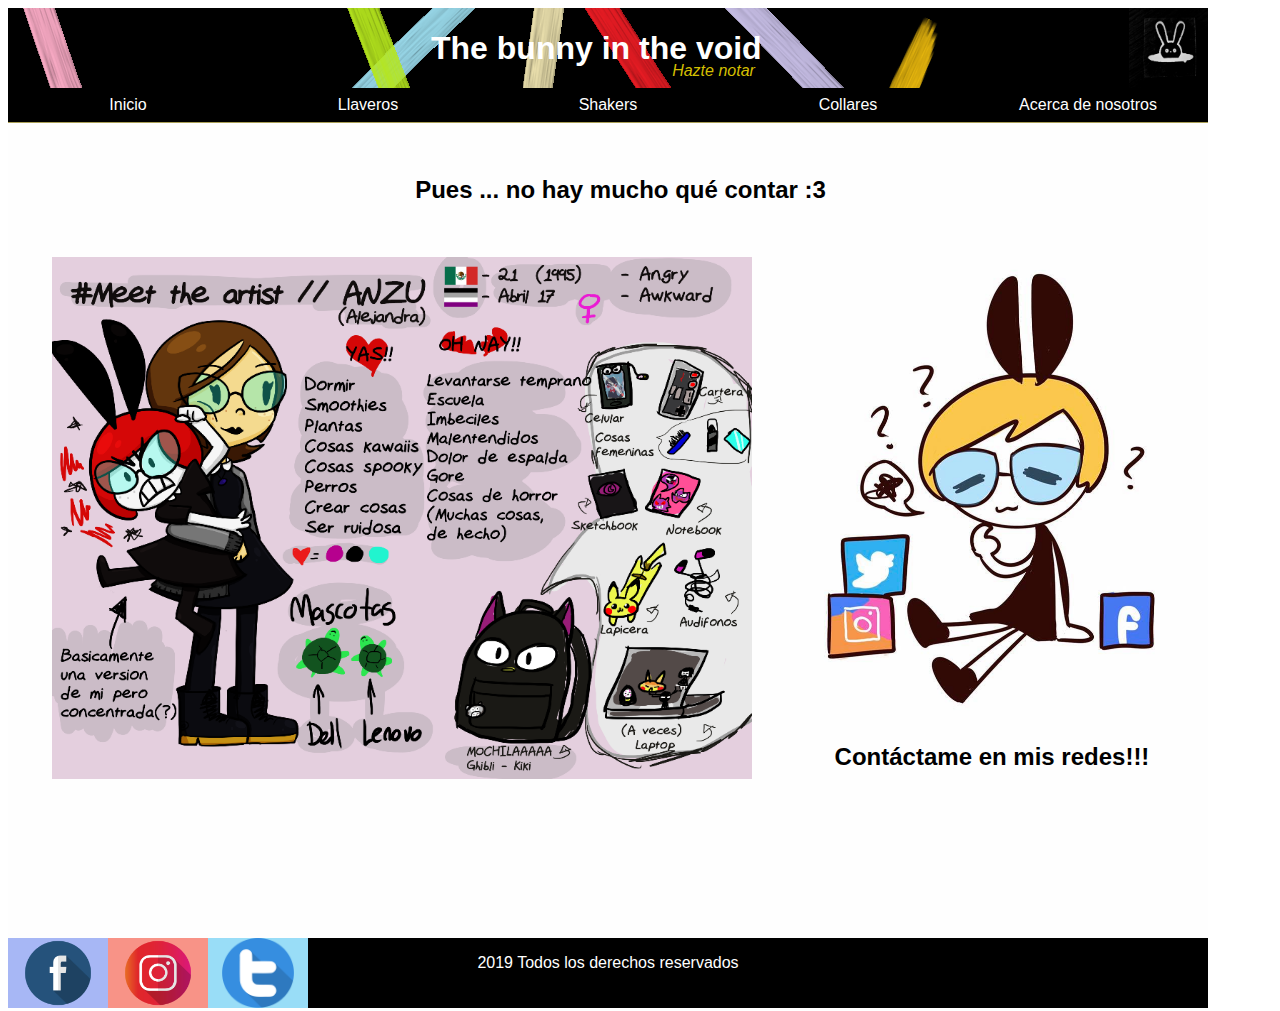
<file: sitio/acerca_de.html>
<!DOCTYPE html PUBLIC "-//W3C//DTD XHTML 1.0 Transitional//EN" "http://www.w3.org/TR/xhtml1/DTD/xhtml1-transitional.dtd">
<html xmlns="http://www.w3.org/1999/xhtml">
<head>
<meta http-equiv="Content-Type" content="text/html; charset=utf-8" />
<title>Acerca de mí</title>
<style type="text/css">
#contenedor {
	position: absolute;
	width: 1200px;
	height: 1000px;
	z-index: 1;
	background-color: #FF0000;
}

#encabezado {
	position: absolute;
	width: 1200px;
	height: 80px;
	z-index: 1;
	background-color: #000000;
	background-image: url(imgs/banner.png);
}
#divLogo {
	position: absolute;
	width: 79px;
	height: 80px;
	z-index: 1;
	left: 1121px;
	top: 0px;
}
#titulo {
	position: absolute;
	width: 350px;
	height: 54px;
	z-index: 2;
	left: 423px;
	top: 1px;
}
#contenedor #encabezado #apDiv1 h1 {
	color: #FFF;
	font-family: "Trebuchet MS", Arial, Helvetica, sans-serif;
}
#slogan {
	position: absolute;
	width: 129px;
	height: 42px;
	z-index: 3;
	left: 641px;
	top: 54px;
	font-family: "Trebuchet MS", Arial, Helvetica, sans-serif;
	font-style: italic;
	color: #D4BF00;
	text-align: center;
}
#contenido {
	position: absolute;
	width: 1200px;
	height: 850px;
	z-index: 2;
	left: 0px;
	top: 80px;
	background-color: #AA9F55;
}
#contenedor #encabezado #titulo #titulotexto strong {
	font-family: "Trebuchet MS", Arial, Helvetica, sans-serif;
	color: #FFF;
}
#Pie {
	position: absolute;
	width: 1200px;
	height: 70px;
	z-index: 3;
	left: 0px;
	top: 930px;
	background-color: #000;
}
</style>
<link href="SpryAssets/SpryMenuBarHorizontal.css" rel="stylesheet" type="text/css" />
<style type="text/css">
#logos {
	position: absolute;
	width: 300px;
	height: 70px;
	z-index: 1;
}
#face {
	position: absolute;
	width: 100px;
	height: 70px;
	z-index: 1;
	background-color: #A7B7F5;
	text-align: center;
}
#instagram {
	position: absolute;
	width: 100px;
	height: 70px;
	z-index: 2;
	left: 100px;
	top: 0px;
	background-color: #F89387;
	text-align: center;
}
#twitter {
	position: absolute;
	width: 100px;
	height: 70px;
	z-index: 3;
	left: 200px;
	background-color: #99DDF7;
	text-align: center;
}
#contenido_web {
	position: absolute;
	width: 200px;
	height: 115px;
	z-index: 4;
	left: 0px;
	top: 119px;
}
#contenido_int {
	position: absolute;
	width: 1200px;
	height: 815px;
	z-index: 4;
	left: 0px;
	top: 35px;
	background-color: #FEFEFE;
}
#apDiv2 {
	position: absolute;
	width: 200px;
	height: 480px;
	z-index: 1;
	left: 784px;
	top: 115px;
}
#apDiv3 {
	position: absolute;
	width: 618px;
	height: 383px;
	z-index: 2;
	left: 44px;
	top: 134px;
}
#txt_sup {
	position: absolute;
	width: 503px;
	height: 83px;
	z-index: 3;
	left: 361px;
	top: 33px;
	text-align: center;
	font-family: "Trebuchet MS", Arial, Helvetica, sans-serif;
}
#txt_inf {
	position: absolute;
	width: 400px;
	height: 98px;
	z-index: 4;
	left: 784px;
	top: 600px;
	text-align: center;
	font-family: "Trebuchet MS", Arial, Helvetica, sans-serif;
}
</style>
<script src="SpryAssets/SpryMenuBar.js" type="text/javascript"></script>
</head>

<body>
<div id="contenedor">
  <div id="encabezado">
    <div id="divLogo"><img src="imgs/logo.jpg" name="logo" width="79" height="80" id="logo" /></div>
    <div id="titulo">
      <h1 id="titulotexto"><strong>The bunny in the void</strong></h1>
    </div>
    <div id="slogan">Hazte notar</div>
  </div>
  <div id="contenido">
    <ul id="MenuBar1" class="MenuBarHorizontal">
      <li><a href="index.html">Inicio</a>      </li>
<li><a href="llaveros.html">Llaveros</a></li>
      <li><a href="shakers.html">Shakers</a></li>
      <li><a href="collares.html">Collares</a></li>
      <li><a href="acerca_de.html">Acerca de nosotros</a></li>
    </ul>
  <div id="contenido_int">
    <div id="apDiv2"><img src="imgs/anzu_redes.jpg" width="400" height="480" /></div>
    <div id="apDiv3"><img src="imgs/anzu_about.png" width="700" height="522" /></div>
    <div id="txt_sup">
      <h2>Pues ... no hay mucho qué contar :3</h2>
    </div>
    <div id="txt_inf">
      <h2>Contáctame en mis redes!!!</h2>
    </div>
  </div>    
  </div>

  <div id="Pie">
    <div id="logos">
      <div id="face"><a href="https://www.facebook.com/misvoid" target="_blank"><img src="imgs/logo-face.png" name="logo_face" width="72" height="70" id="logo_face" /></a></div>
      <div id="instagram"><a href="https://instagram.com7the.bunny.in.the.void" target="_blank"><img src="imgs/logo-insta.png" name="logo_insta" width="72" height="70" id="logo_insta" /></a></div>
      <div id="twitter"><a href="https://twitter.com/misvoid" target="_blank"><img src="imgs/logo-twitter.png" width="72" height="70" /></a></div>
    </div>
    <p id="dr">2019 Todos los derechos reservados </p>
  </div>
</div>
<script type="text/javascript">
var MenuBar1 = new Spry.Widget.MenuBar("MenuBar1", {imgDown:"SpryAssets/SpryMenuBarDownHover.gif", imgRight:"SpryAssets/SpryMenuBarRightHover.gif"});
</script>
</body>
</html>
</file>
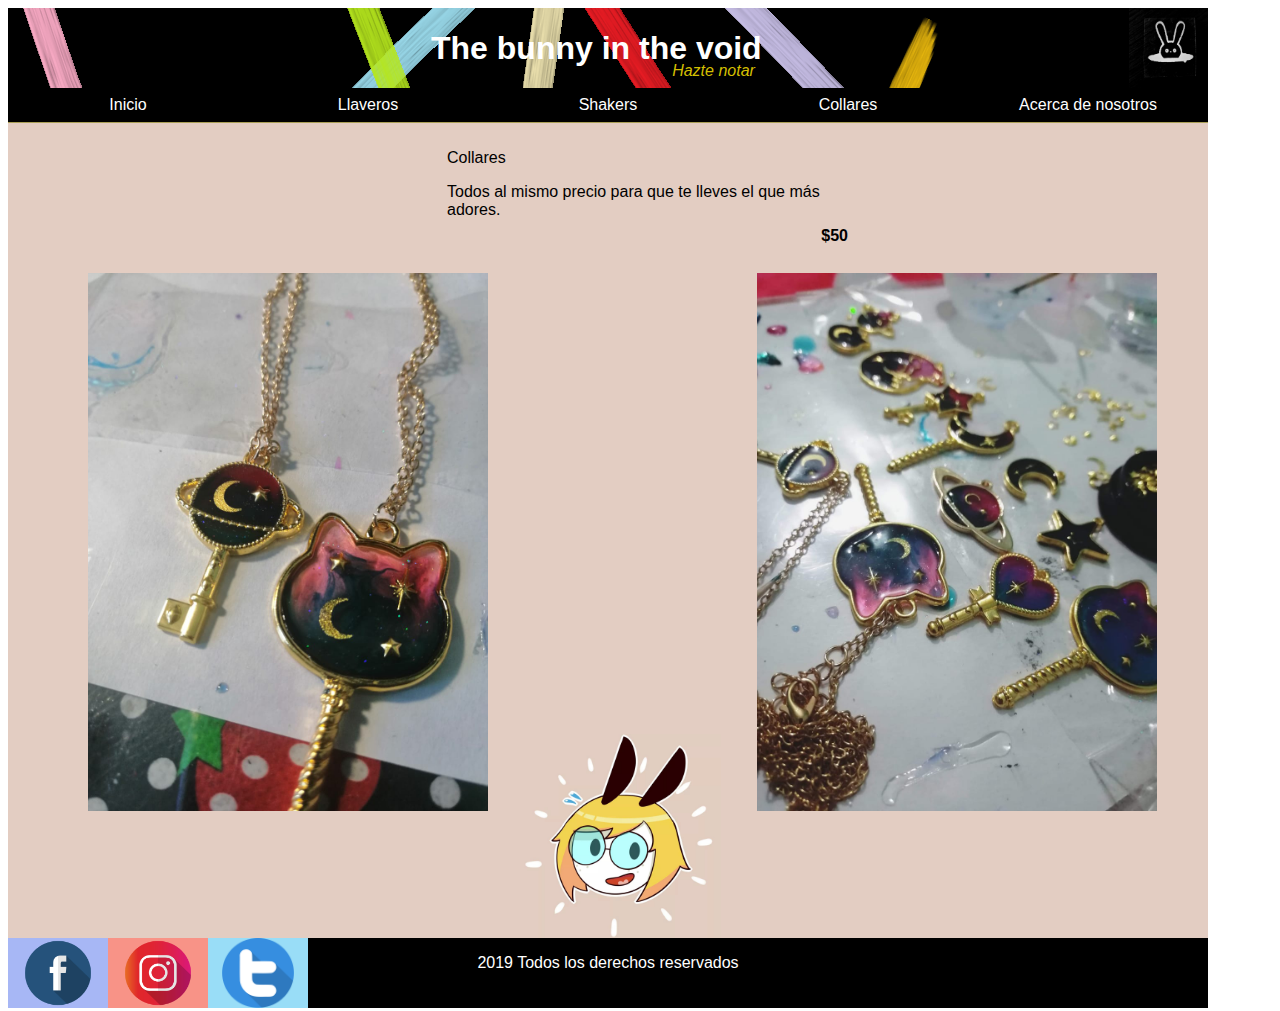
<file: sitio/collares.html>
<!DOCTYPE html PUBLIC "-//W3C//DTD XHTML 1.0 Transitional//EN" "http://www.w3.org/TR/xhtml1/DTD/xhtml1-transitional.dtd">
<html xmlns="http://www.w3.org/1999/xhtml">
<head>
<meta http-equiv="Content-Type" content="text/html; charset=utf-8" />
<title>Collares</title>
<style type="text/css">
#contenedor {
	position: absolute;
	width: 1200px;
	height: 1000px;
	z-index: 1;
	background-color: #FF0000;
}

#encabezado {
	position: absolute;
	width: 1200px;
	height: 80px;
	z-index: 1;
	background-color: #000000;
	background-image: url(imgs/banner.png);
}
#divLogo {
	position: absolute;
	width: 79px;
	height: 80px;
	z-index: 1;
	left: 1121px;
	top: 0px;
}
#titulo {
	position: absolute;
	width: 350px;
	height: 54px;
	z-index: 2;
	left: 423px;
	top: 1px;
}
#contenedor #encabezado #apDiv1 h1 {
	color: #FFF;
	font-family: "Trebuchet MS", Arial, Helvetica, sans-serif;
}
#slogan {
	position: absolute;
	width: 129px;
	height: 42px;
	z-index: 3;
	left: 641px;
	top: 54px;
	font-family: "Trebuchet MS", Arial, Helvetica, sans-serif;
	font-style: italic;
	color: #D4BF00;
	text-align: center;
}
#contenido {
	position: absolute;
	width: 1200px;
	height: 850px;
	z-index: 2;
	left: 0px;
	top: 80px;
	background-color: #AA9F55;
}
#contenedor #encabezado #titulo #titulotexto strong {
	font-family: "Trebuchet MS", Arial, Helvetica, sans-serif;
	color: #FFF;
}
#Pie {
	position: absolute;
	width: 1200px;
	height: 70px;
	z-index: 3;
	left: 0px;
	top: 930px;
	background-color: #000;
}
</style>
<link href="SpryAssets/SpryMenuBarHorizontal.css" rel="stylesheet" type="text/css" />
<style type="text/css">
#logos {
	position: absolute;
	width: 300px;
	height: 70px;
	z-index: 1;
}
#face {
	position: absolute;
	width: 100px;
	height: 70px;
	z-index: 1;
	background-color: #A7B7F5;
	text-align: center;
}
#instagram {
	position: absolute;
	width: 100px;
	height: 70px;
	z-index: 2;
	left: 100px;
	top: 0px;
	background-color: #F89387;
	text-align: center;
}
#twitter {
	position: absolute;
	width: 100px;
	height: 70px;
	z-index: 3;
	left: 200px;
	background-color: #99DDF7;
	text-align: center;
}
#contenido_web {
	position: absolute;
	width: 200px;
	height: 115px;
	z-index: 4;
	left: 0px;
	top: 119px;
}
#contenido_int {
	position: absolute;
	width: 1200px;
	height: 815px;
	z-index: 4;
	left: 0px;
	top: 35px;
	background-color: #E3CDC2;
}
#contenedor_llaveros {
	position: absolute;
	width: 400px;
	height: 538px;
	z-index: 1;
	left: 80px;
	top: 150px;
	background-color: #AA9F55;
}
#llavero_1 {
	position: absolute;
	width: 100px;
	height: 128px;
	z-index: 2;
	left: 620px;
	top: 100px;
}
#llavero_2 {
	position: absolute;
	width: 100px;
	height: 128px;
	z-index: 3;
	left: 620px;
	top: 260px;
}
#llavero_3 {
	position: absolute;
	width: 400px;
	height: 538px;
	z-index: 4;
	left: 749px;
	top: 150px;
}
#txt_1 {
	position: absolute;
	width: 400px;
	height: 128px;
	z-index: 5;
	left: 750px;
	top: 100px;
	text-align: left;
	font-family: Arial, Helvetica, sans-serif;
}
#txt_2 {
	position: absolute;
	width: 400px;
	height: 128px;
	z-index: 6;
	left: 750px;
	top: 260px;
	font-family: "Trebuchet MS", Arial, Helvetica, sans-serif;
}
#txt_3 {
	position: absolute;
	width: 400px;
	height: 128px;
	z-index: 7;
	left: 439px;
	top: 10px;
	font-family: "Trebuchet MS", Arial, Helvetica, sans-serif;
}
#precio_1 {
	position: absolute;
	width: 60px;
	height: 35px;
	z-index: 1;
	left: 34px;
	top: 22px;
	text-align: right;
	font-weight: bold;
}
#precio_2 {
	position: absolute;
	width: 60px;
	height: 35px;
	z-index: 2;
	left: 340px;
	top: 92px;
	text-align: right;
	font-weight: bold;
}
#precio_3 {
	position: absolute;
	width: 60px;
	height: 35px;
	z-index: 2;
	left: 341px;
	top: 94px;
	text-align: right;
	font-weight: bold;
}
#apDiv2 {
	position: absolute;
	width: 200px;
	height: 115px;
	z-index: 8;
	left: 513px;
	top: 648px;
}
#logo_anzu {
	position: absolute;
	width: 200px;
	height: 200px;
	z-index: 2;
	left: 513px;
	top: 611px;
}
</style>
<script src="SpryAssets/SpryMenuBar.js" type="text/javascript"></script>
<script type="text/javascript">
function MM_preloadImages() { //v3.0
  var d=document; if(d.images){ if(!d.MM_p) d.MM_p=new Array();
    var i,j=d.MM_p.length,a=MM_preloadImages.arguments; for(i=0; i<a.length; i++)
    if (a[i].indexOf("#")!=0){ d.MM_p[j]=new Image; d.MM_p[j++].src=a[i];}}
}
</script>
</head>

<body>
<div id="contenedor">
  <div id="encabezado">
    <div id="divLogo"><img src="imgs/logo.jpg" name="logo" width="79" height="80" id="logo" /></div>
    <div id="titulo">
      <h1 id="titulotexto"><strong>The bunny in the void</strong></h1>
    </div>
    <div id="slogan">Hazte notar</div>
  </div>
  <div id="contenido">
    <ul id="MenuBar1" class="MenuBarHorizontal">
      <li><a href="index.html">Inicio</a>      </li>
<li><a href="llaveros.html">Llaveros</a></li>
      <li><a href="shakers.html">Shakers</a></li>
      <li><a href="collares.html">Collares</a></li>
      <li><a href="acerca_de.html">Acerca de nosotros</a></li>
    </ul>
  <div id="contenido_int">
    <div id="contenedor_llaveros"><img src="imgs/llaveros_2.jpeg" name="llavero_luna" width="400" height="538" id="llavero_luna" /></div>
    <div id="llavero_3"><img src="imgs/llaveros_muchos.jpeg" name="skull" width="400" height="538" id="skull" /></div>
    <div id="txt_3">
      <p>Collares</p>
      <p>Todos al mismo precio para que te lleves el que más adores.</p>
      <div id="precio_3">$50</div>
  </div>
    <div id="logo_anzu"><img src="imgs/anzu.jpg" alt="" width="200" height="205" /></div>
  </div>    
  </div>

  <div id="Pie">
    <div id="logos">
      <div id="face"><a href="https://www.facebook.com/misvoid" target="_blank"><img src="imgs/logo-face.png" name="logo_face" width="72" height="70" id="logo_face" /></a></div>
      <div id="instagram"><a href="https://instagram.com/the.bunny.in.the.void" target="_blank"><img src="imgs/logo-insta.png" name="logo_insta" width="72" height="70" id="logo_insta" /></a></div>
      <div id="twitter"><a href="https://twitter.com/misvoid" target="_blank"><img src="imgs/logo-twitter.png" width="72" height="70" /></a></div>
    </div>
    <p id="dr">2019 Todos los derechos reservados </p>
  </div>
</div>
<script type="text/javascript">
var MenuBar1 = new Spry.Widget.MenuBar("MenuBar1", {imgDown:"SpryAssets/SpryMenuBarDownHover.gif", imgRight:"SpryAssets/SpryMenuBarRightHover.gif"});
</script>
</body>
</html>
</file>
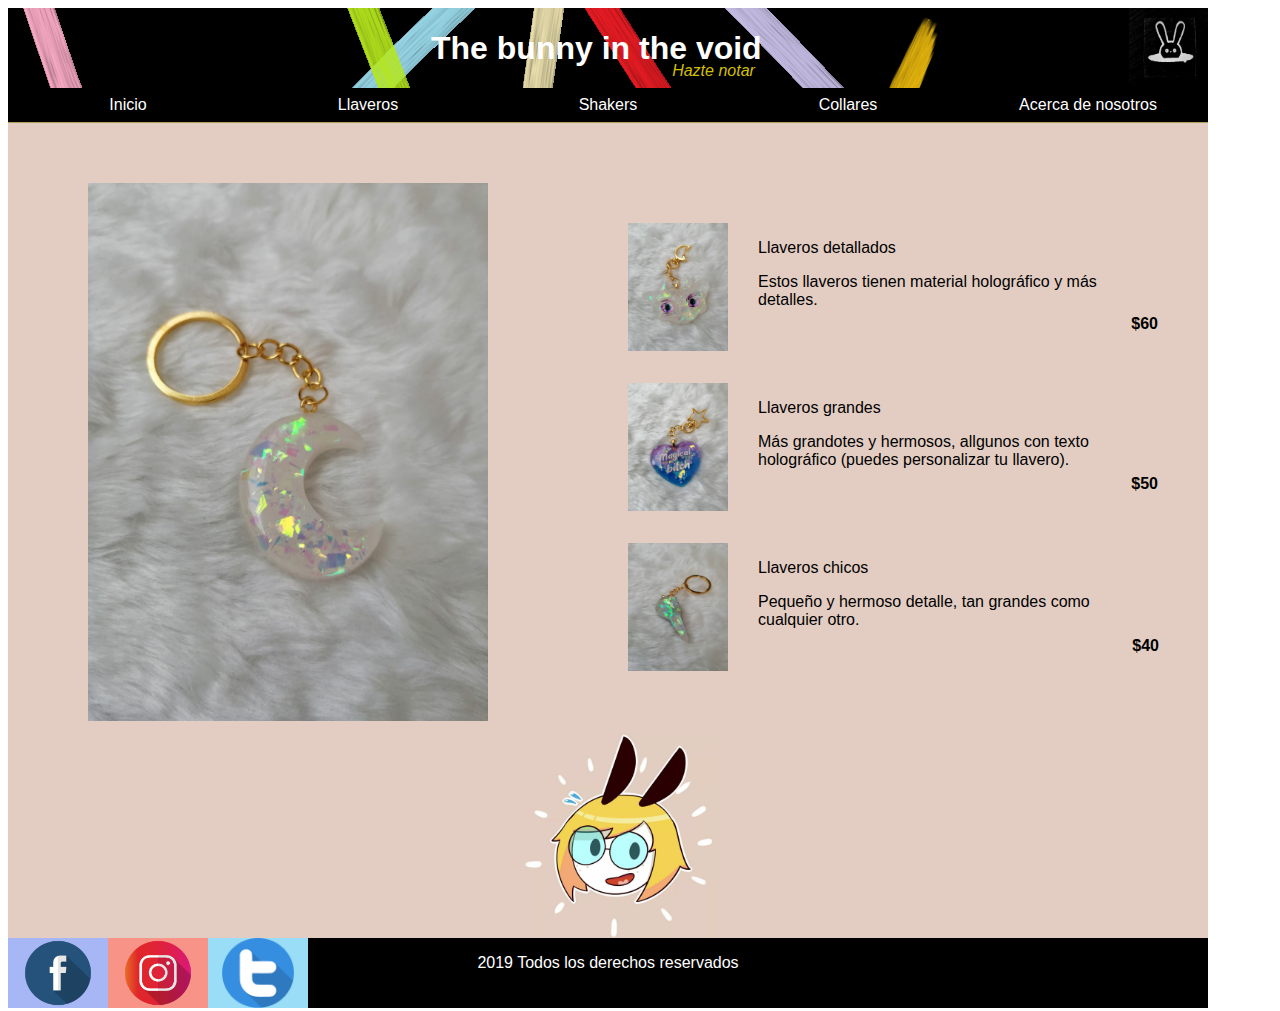
<file: sitio/llaveros.html>
<!DOCTYPE html PUBLIC "-//W3C//DTD XHTML 1.0 Transitional//EN" "http://www.w3.org/TR/xhtml1/DTD/xhtml1-transitional.dtd">
<html xmlns="http://www.w3.org/1999/xhtml">
<head>
<meta http-equiv="Content-Type" content="text/html; charset=utf-8" />
<title>Llaveros</title>
<style type="text/css">
#contenedor {
	position: absolute;
	width: 1200px;
	height: 1000px;
	z-index: 1;
	background-color: #FF0000;
}

#encabezado {
	position: absolute;
	width: 1200px;
	height: 80px;
	z-index: 1;
	background-color: #000000;
	background-image: url(imgs/banner.png);
}
#divLogo {
	position: absolute;
	width: 79px;
	height: 80px;
	z-index: 1;
	left: 1121px;
	top: 0px;
}
#titulo {
	position: absolute;
	width: 350px;
	height: 54px;
	z-index: 2;
	left: 423px;
	top: 1px;
}
#contenedor #encabezado #apDiv1 h1 {
	color: #FFF;
	font-family: "Trebuchet MS", Arial, Helvetica, sans-serif;
}
#slogan {
	position: absolute;
	width: 129px;
	height: 42px;
	z-index: 3;
	left: 641px;
	top: 54px;
	font-family: "Trebuchet MS", Arial, Helvetica, sans-serif;
	font-style: italic;
	color: #D4BF00;
	text-align: center;
}
#contenido {
	position: absolute;
	width: 1200px;
	height: 850px;
	z-index: 2;
	left: 0px;
	top: 80px;
	background-color: #AA9F55;
}
#contenedor #encabezado #titulo #titulotexto strong {
	font-family: "Trebuchet MS", Arial, Helvetica, sans-serif;
	color: #FFF;
}
#Pie {
	position: absolute;
	width: 1200px;
	height: 70px;
	z-index: 3;
	left: 0px;
	top: 930px;
	background-color: #000;
}
</style>
<link href="SpryAssets/SpryMenuBarHorizontal.css" rel="stylesheet" type="text/css" />
<style type="text/css">
#logos {
	position: absolute;
	width: 300px;
	height: 70px;
	z-index: 1;
}
#face {
	position: absolute;
	width: 100px;
	height: 70px;
	z-index: 1;
	background-color: #A7B7F5;
	text-align: center;
}
#instagram {
	position: absolute;
	width: 100px;
	height: 70px;
	z-index: 2;
	left: 100px;
	top: 0px;
	background-color: #F89387;
	text-align: center;
}
#twitter {
	position: absolute;
	width: 100px;
	height: 70px;
	z-index: 3;
	left: 200px;
	background-color: #99DDF7;
	text-align: center;
}
#contenido_web {
	position: absolute;
	width: 200px;
	height: 115px;
	z-index: 4;
	left: 0px;
	top: 119px;
}
#contenido_int {
	position: absolute;
	width: 1200px;
	height: 815px;
	z-index: 4;
	left: 0px;
	top: 35px;
	background-color: #E3CDC2;
}
#contenedor_llaveros {
	position: absolute;
	width: 400px;
	height: 538px;
	z-index: 1;
	left: 80px;
	top: 60px;
	background-color: #AA9F55;
}
#llavero_1 {
	position: absolute;
	width: 100px;
	height: 128px;
	z-index: 2;
	left: 620px;
	top: 100px;
}
#llavero_2 {
	position: absolute;
	width: 100px;
	height: 128px;
	z-index: 3;
	left: 620px;
	top: 260px;
}
#llavero_3 {
	position: absolute;
	width: 100px;
	height: 128px;
	z-index: 4;
	left: 620px;
	top: 420px;
}
#txt_1 {
	position: absolute;
	width: 400px;
	height: 128px;
	z-index: 5;
	left: 750px;
	top: 100px;
	text-align: left;
	font-family: Arial, Helvetica, sans-serif;
}
#txt_2 {
	position: absolute;
	width: 400px;
	height: 128px;
	z-index: 6;
	left: 750px;
	top: 260px;
	font-family: "Trebuchet MS", Arial, Helvetica, sans-serif;
}
#txt_3 {
	position: absolute;
	width: 400px;
	height: 128px;
	z-index: 7;
	left: 750px;
	top: 420px;
	font-family: "Trebuchet MS", Arial, Helvetica, sans-serif;
}
#precio_1 {
	position: absolute;
	width: 60px;
	height: 35px;
	z-index: 1;
	left: 340px;
	top: 92px;
	text-align: right;
	font-weight: bold;
}
#precio_2 {
	position: absolute;
	width: 60px;
	height: 35px;
	z-index: 2;
	left: 340px;
	top: 92px;
	text-align: right;
	font-weight: bold;
}
#precio_3 {
	position: absolute;
	width: 60px;
	height: 35px;
	z-index: 2;
	left: 341px;
	top: 94px;
	text-align: right;
	font-weight: bold;
}
#apDiv2 {
	position: absolute;
	width: 200px;
	height: 115px;
	z-index: 8;
	left: 513px;
	top: 648px;
}
#logo_anzu {
	position: absolute;
	width: 200px;
	height: 200px;
	z-index: 2;
	left: 513px;
	top: 611px;
}
</style>
<script src="SpryAssets/SpryMenuBar.js" type="text/javascript"></script>
<script type="text/javascript">
function MM_preloadImages() { //v3.0
  var d=document; if(d.images){ if(!d.MM_p) d.MM_p=new Array();
    var i,j=d.MM_p.length,a=MM_preloadImages.arguments; for(i=0; i<a.length; i++)
    if (a[i].indexOf("#")!=0){ d.MM_p[j]=new Image; d.MM_p[j++].src=a[i];}}
}

function MM_swapImgRestore() { //v3.0
  var i,x,a=document.MM_sr; for(i=0;a&&i<a.length&&(x=a[i])&&x.oSrc;i++) x.src=x.oSrc;
}

function MM_findObj(n, d) { //v4.01
  var p,i,x;  if(!d) d=document; if((p=n.indexOf("?"))>0&&parent.frames.length) {
    d=parent.frames[n.substring(p+1)].document; n=n.substring(0,p);}
  if(!(x=d[n])&&d.all) x=d.all[n]; for (i=0;!x&&i<d.forms.length;i++) x=d.forms[i][n];
  for(i=0;!x&&d.layers&&i<d.layers.length;i++) x=MM_findObj(n,d.layers[i].document);
  if(!x && d.getElementById) x=d.getElementById(n); return x;
}

function MM_swapImage() { //v3.0
  var i,j=0,x,a=MM_swapImage.arguments; document.MM_sr=new Array; for(i=0;i<(a.length-2);i+=3)
   if ((x=MM_findObj(a[i]))!=null){document.MM_sr[j++]=x; if(!x.oSrc) x.oSrc=x.src; x.src=a[i+2];}
}
</script>
</head>

<body onload="MM_preloadImages('imgs/cat_white.jpg','imgs/heart_text.jpg','imgs/skull.jpg')">
<div id="contenedor">
  <div id="encabezado">
    <div id="divLogo"><img src="imgs/logo.jpg" name="logo" width="79" height="80" id="logo" /></div>
    <div id="titulo">
      <h1 id="titulotexto"><strong>The bunny in the void</strong></h1>
    </div>
    <div id="slogan">Hazte notar</div>
  </div>
  <div id="contenido">
    <ul id="MenuBar1" class="MenuBarHorizontal">
      <li><a href="index.html">Inicio</a>      </li>
<li><a href="llaveros.html">Llaveros</a></li>
      <li><a href="shakers.html">Shakers</a></li>
      <li><a href="collares.html">Collares</a></li>
      <li><a href="acerca_de.html">Acerca de nosotros</a></li>
    </ul>
  <div id="contenido_int">
    <div id="contenedor_llaveros"><img src="imgs/moon.jpg" name="llavero_luna" width="400" height="538" id="llavero_luna" /></div>
    <div id="llavero_1"><img src="imgs/cat_white.jpg" name="gato_blanco" width="100" height="128" id="gato_blanco" onmouseover="MM_swapImage('llavero_luna','','imgs/cat_white.jpg',1)" onmouseout="MM_swapImgRestore()" /></div>
    <div id="llavero_2"><img src="imgs/heart_text.jpg" name="corazon" width="100" height="128" id="corazon" onmouseover="MM_swapImage('llavero_luna','','imgs/heart_text.jpg',1)" onmouseout="MM_swapImgRestore()" /></div>
    <div id="llavero_3"><img src="imgs/skull.jpg" name="skull" width="100" height="128" id="skull" onmouseover="MM_swapImage('llavero_luna','','imgs/skull.jpg',1)" onmouseout="MM_swapImgRestore()" /></div>
    <div id="txt_1">
      <div id="precio_1">$60</div>
      <p>Llaveros detallados </p>
      <p>Estos llaveros tienen material holográfico y más detalles.</p>
    </div>
    <div id="txt_2">
      <p>Llaveros grandes</p>
      <p>Más grandotes y hermosos, allgunos con texto holográfico (puedes personalizar tu llavero).</p>
      <div id="precio_2">$50</div>
    </div>
    <div id="txt_3">
      <p>Llaveros chicos</p>
      <p>Pequeño y hermoso detalle, tan grandes como cualquier otro.</p>
      <div id="precio_3">$40</div>
    </div>
    <div id="logo_anzu"><img src="imgs/anzu.jpg" alt="" width="200" height="205" /></div>
  </div>    
  </div>

  <div id="Pie">
    <div id="logos">
      <div id="face"><a href="https://www.facebook.com/misvoid" target="_blank"><img src="imgs/logo-face.png" name="logo_face" width="72" height="70" id="logo_face" /></a></div>
      <div id="instagram"><a href="https://instagram.com/the.bunny.in.the.void" target="_blank"><img src="imgs/logo-insta.png" name="logo_insta" width="72" height="70" id="logo_insta" /></a></div>
      <div id="twitter"><a href="https://twitter.com/misvoid" target="_blank"><img src="imgs/logo-twitter.png" width="72" height="70" /></a></div>
    </div>
    <p id="dr">2019 Todos los derechos reservados </p>
  </div>
</div>
<script type="text/javascript">
var MenuBar1 = new Spry.Widget.MenuBar("MenuBar1", {imgDown:"SpryAssets/SpryMenuBarDownHover.gif", imgRight:"SpryAssets/SpryMenuBarRightHover.gif"});
</script>
</body>
</html>
</file>
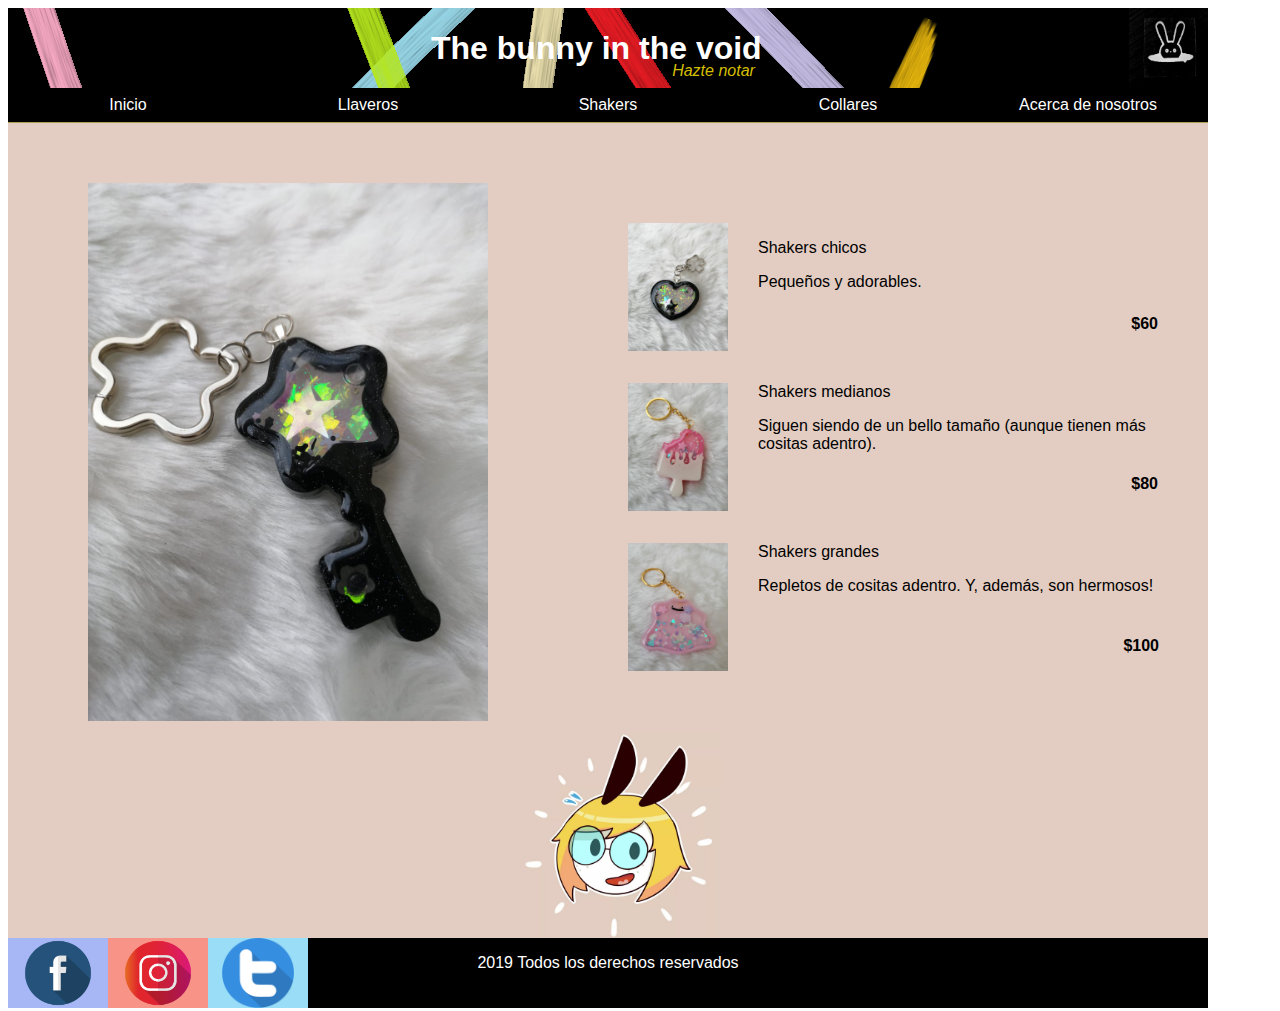
<file: sitio/shakers.html>
<!DOCTYPE html PUBLIC "-//W3C//DTD XHTML 1.0 Transitional//EN" "http://www.w3.org/TR/xhtml1/DTD/xhtml1-transitional.dtd">
<html xmlns="http://www.w3.org/1999/xhtml">
<head>
<meta http-equiv="Content-Type" content="text/html; charset=utf-8" />
<title>Shakers</title>
<style type="text/css">
#contenedor {
	position: absolute;
	width: 1200px;
	height: 1000px;
	z-index: 1;
	background-color: #FF0000;
}

#encabezado {
	position: absolute;
	width: 1200px;
	height: 80px;
	z-index: 1;
	background-color: #000000;
	background-image: url(imgs/banner.png);
}
#divLogo {
	position: absolute;
	width: 79px;
	height: 80px;
	z-index: 1;
	left: 1121px;
	top: 0px;
}
#titulo {
	position: absolute;
	width: 350px;
	height: 54px;
	z-index: 2;
	left: 423px;
	top: 1px;
}
#contenedor #encabezado #apDiv1 h1 {
	color: #FFF;
	font-family: "Trebuchet MS", Arial, Helvetica, sans-serif;
}
#slogan {
	position: absolute;
	width: 129px;
	height: 42px;
	z-index: 3;
	left: 641px;
	top: 54px;
	font-family: "Trebuchet MS", Arial, Helvetica, sans-serif;
	font-style: italic;
	color: #D4BF00;
	text-align: center;
}
#contenido {
	position: absolute;
	width: 1200px;
	height: 850px;
	z-index: 2;
	left: 0px;
	top: 80px;
	background-color: #AA9F55;
}
#contenedor #encabezado #titulo #titulotexto strong {
	font-family: "Trebuchet MS", Arial, Helvetica, sans-serif;
	color: #FFF;
}
#Pie {
	position: absolute;
	width: 1200px;
	height: 70px;
	z-index: 3;
	left: 0px;
	top: 930px;
	background-color: #000;
}
</style>
<link href="SpryAssets/SpryMenuBarHorizontal.css" rel="stylesheet" type="text/css" />
<style type="text/css">
#logos {
	position: absolute;
	width: 300px;
	height: 70px;
	z-index: 1;
}
#face {
	position: absolute;
	width: 100px;
	height: 70px;
	z-index: 1;
	background-color: #A7B7F5;
	text-align: center;
}
#instagram {
	position: absolute;
	width: 100px;
	height: 70px;
	z-index: 2;
	left: 100px;
	top: 0px;
	background-color: #F89387;
	text-align: center;
}
#twitter {
	position: absolute;
	width: 100px;
	height: 70px;
	z-index: 3;
	left: 200px;
	background-color: #99DDF7;
	text-align: center;
}
#contenido_web {
	position: absolute;
	width: 200px;
	height: 115px;
	z-index: 4;
	left: 0px;
	top: 119px;
}
#contenido_int {
	position: absolute;
	width: 1200px;
	height: 815px;
	z-index: 4;
	left: 0px;
	top: 35px;
	background-color: #E3CDC2;
}
#contenedor_llaveros {
	position: absolute;
	width: 400px;
	height: 538px;
	z-index: 1;
	left: 80px;
	top: 60px;
	background-color: #AA9F55;
}
#llavero_1 {
	position: absolute;
	width: 100px;
	height: 128px;
	z-index: 2;
	left: 620px;
	top: 100px;
}
#llavero_2 {
	position: absolute;
	width: 100px;
	height: 128px;
	z-index: 3;
	left: 620px;
	top: 260px;
}
#llavero_3 {
	position: absolute;
	width: 100px;
	height: 128px;
	z-index: 4;
	left: 620px;
	top: 420px;
}
#txt_1 {
	position: absolute;
	width: 400px;
	height: 128px;
	z-index: 5;
	left: 750px;
	top: 100px;
	text-align: left;
	font-family: Arial, Helvetica, sans-serif;
}
#txt_2 {
	position: absolute;
	width: 400px;
	height: 128px;
	z-index: 6;
	left: 750px;
	top: 260px;
	font-family: "Trebuchet MS", Arial, Helvetica, sans-serif;
}
#txt_3 {
	position: absolute;
	width: 400px;
	height: 128px;
	z-index: 7;
	left: 750px;
	top: 420px;
	font-family: "Trebuchet MS", Arial, Helvetica, sans-serif;
}
#precio_1 {
	position: absolute;
	width: 60px;
	height: 35px;
	z-index: 1;
	left: 340px;
	top: 92px;
	text-align: right;
	font-weight: bold;
}
#precio_2 {
	position: absolute;
	width: 60px;
	height: 35px;
	z-index: 2;
	left: 340px;
	top: 92px;
	text-align: right;
	font-weight: bold;
}
#precio_3 {
	position: absolute;
	width: 60px;
	height: 35px;
	z-index: 2;
	left: 341px;
	top: 94px;
	text-align: right;
	font-weight: bold;
}
#apDiv2 {
	position: absolute;
	width: 200px;
	height: 115px;
	z-index: 8;
	left: 513px;
	top: 648px;
}
#logo_anzu {
	position: absolute;
	width: 200px;
	height: 200px;
	z-index: 2;
	left: 513px;
	top: 611px;
}
</style>
<script src="SpryAssets/SpryMenuBar.js" type="text/javascript"></script>
<script type="text/javascript">
function MM_preloadImages() { //v3.0
  var d=document; if(d.images){ if(!d.MM_p) d.MM_p=new Array();
    var i,j=d.MM_p.length,a=MM_preloadImages.arguments; for(i=0; i<a.length; i++)
    if (a[i].indexOf("#")!=0){ d.MM_p[j]=new Image; d.MM_p[j++].src=a[i];}}
}

function MM_swapImgRestore() { //v3.0
  var i,x,a=document.MM_sr; for(i=0;a&&i<a.length&&(x=a[i])&&x.oSrc;i++) x.src=x.oSrc;
}

function MM_findObj(n, d) { //v4.01
  var p,i,x;  if(!d) d=document; if((p=n.indexOf("?"))>0&&parent.frames.length) {
    d=parent.frames[n.substring(p+1)].document; n=n.substring(0,p);}
  if(!(x=d[n])&&d.all) x=d.all[n]; for (i=0;!x&&i<d.forms.length;i++) x=d.forms[i][n];
  for(i=0;!x&&d.layers&&i<d.layers.length;i++) x=MM_findObj(n,d.layers[i].document);
  if(!x && d.getElementById) x=d.getElementById(n); return x;
}

function MM_swapImage() { //v3.0
  var i,j=0,x,a=MM_swapImage.arguments; document.MM_sr=new Array; for(i=0;i<(a.length-2);i+=3)
   if ((x=MM_findObj(a[i]))!=null){document.MM_sr[j++]=x; if(!x.oSrc) x.oSrc=x.src; x.src=a[i+2];}
}
</script>
</head>

<body onload="MM_preloadImages('imgs/shaker_heart_black.jpg','imgs/shaker_pop_pink.jpg','imgs/shaker_ditto.jpg')">
<div id="contenedor">
  <div id="encabezado">
    <div id="divLogo"><img src="imgs/logo.jpg" name="logo" width="79" height="80" id="logo" /></div>
    <div id="titulo">
      <h1 id="titulotexto"><strong>The bunny in the void</strong></h1>
    </div>
    <div id="slogan">Hazte notar</div>
  </div>
  <div id="contenido">
    <ul id="MenuBar1" class="MenuBarHorizontal">
      <li><a href="index.html">Inicio</a>      </li>
<li><a href="llaveros.html">Llaveros</a></li>
      <li><a href="shakers.html">Shakers</a></li>
      <li><a href="collares.html">Collares</a></li>
      <li><a href="acerca_de.html">Acerca de nosotros</a></li>
    </ul>
  <div id="contenido_int">
    <div id="contenedor_llaveros"><img src="imgs/key.jpg" name="llave" width="400" height="538" id="llave" /></div>
    <div id="llavero_1"><img src="imgs/shaker_heart_black.jpg" name="shaker_chico" width="100" height="128" id="shaker_chico" onmouseover="MM_swapImage('llave','','imgs/shaker_heart_black.jpg',1)" onmouseout="MM_swapImgRestore()" /></div>
    <div id="llavero_2"><img src="imgs/shaker_pop_pink.jpg" name="shaker_mediano" width="100" height="128" id="shaker_mediano" onmouseover="MM_swapImage('llave','','imgs/shaker_pop_pink.jpg',1)" onmouseout="MM_swapImgRestore()" /></div>
    <div id="llavero_3"><img src="imgs/shaker_ditto.jpg" name="shaker_gde" width="100" height="128" id="shaker_gde" onmouseover="MM_swapImage('llave','','imgs/shaker_ditto.jpg',1)" onmouseout="MM_swapImgRestore()" /></div>
    <div id="txt_1">
      <div id="precio_1">$60</div>
      <p>Shakers chicos</p>
      <p>Pequeños y adorables.</p>
    </div>
    <div id="txt_2">
      Shakers medianos
        <p>Siguen siendo de un bello tamaño (aunque tienen más cositas adentro).</p>
      <div id="precio_2">$80</div>
    </div>
    <div id="txt_3">
      Shakers grandes
        <p>Repletos de cositas adentro. Y, además, son hermosos!</p>
      <div id="precio_3">$100</div>
    </div>
    <div id="logo_anzu"><img src="imgs/anzu.jpg" alt="" width="200" height="205" /></div>
  </div>    
  </div>

  <div id="Pie">
    <div id="logos">
      <div id="face"><a href="https://www.facebook.com/misvoid" target="_blank"><img src="imgs/logo-face.png" name="logo_face" width="72" height="70" id="logo_face" /></a></div>
      <div id="instagram"><a href="https://instagram.com/the.bunny.in.the.void" target="_blank"><img src="imgs/logo-insta.png" name="logo_insta" width="72" height="70" id="logo_insta" /></a></div>
      <div id="twitter"><a href="https://twitter.com/misvoid" target="_blank"><img src="imgs/logo-twitter.png" width="72" height="70" /></a></div>
    </div>
    <p id="dr">2019 Todos los derechos reservados </p>
  </div>
</div>
<script type="text/javascript">
var MenuBar1 = new Spry.Widget.MenuBar("MenuBar1", {imgDown:"SpryAssets/SpryMenuBarDownHover.gif", imgRight:"SpryAssets/SpryMenuBarRightHover.gif"});
</script>
</body>
</html>
</file>
<file: sitio/SpryAssets/SpryMenuBarHorizontal.css>
@charset "UTF-8";

/* SpryMenuBarHorizontal.css - version 0.6 - Spry Pre-Release 1.6.1 */

/* Copyright (c) 2006. Adobe Systems Incorporated. All rights reserved. */

/*******************************************************************************

 LAYOUT INFORMATION: describes box model, positioning, z-order

 *******************************************************************************/

/* The outermost container of the Menu Bar, an auto width box with no margin or padding */
ul.MenuBarHorizontal
{
	margin: 0;
	padding: 0;
	list-style-type: none;
	font-size: 100%;
	cursor: default;
	width: auto;
}
/* Set the active Menu Bar with this class, currently setting z-index to accomodate IE rendering bug: http://therealcrisp.xs4all.nl/meuk/IE-zindexbug.html */
ul.MenuBarActive
{
	z-index: 1000;
}
/* Menu item containers, position children relative to this container and are a fixed width */
ul.MenuBarHorizontal li
{
	margin: 0;
	padding: 0;
	list-style-type: none;
	font-size: 100%;
	position: relative;
	text-align: center;
	cursor: pointer;
	width: 240px;
	float: left;
	font-family: "Trebuchet MS", Arial, Helvetica, sans-serif;
}
/* Submenus should appear below their parent (top: 0) with a higher z-index, but they are initially off the left side of the screen (-1000em) */
ul.MenuBarHorizontal ul
{
	margin: 0;
	padding: 0;
	list-style-type: none;
	font-size: 100%;
	z-index: 1020;
	cursor: default;
	width: 8em;
	position: absolute;
	left: -1000em;
}
/* Submenu that is showing with class designation MenuBarSubmenuVisible, we set left to auto so it comes onto the screen below its parent menu item */
ul.MenuBarHorizontal ul.MenuBarSubmenuVisible
{
	left: auto;
}
/* Menu item containers are same fixed width as parent */
ul.MenuBarHorizontal ul li
{
	width: 8.2em;
}
/* Submenus should appear slightly overlapping to the right (95%) and up (-5%) */
ul.MenuBarHorizontal ul ul
{
	position: absolute;
	margin: -5% 0 0 95%;
}
/* Submenu that is showing with class designation MenuBarSubmenuVisible, we set left to 0 so it comes onto the screen */
ul.MenuBarHorizontal ul.MenuBarSubmenuVisible ul.MenuBarSubmenuVisible
{
	left: auto;
	top: 0;
}

/*******************************************************************************

 DESIGN INFORMATION: describes color scheme, borders, fonts

 *******************************************************************************/

/* Submenu containers have borders on all sides */
ul.MenuBarHorizontal ul
{
	border: 1px solid #CCC;
}
/* Menu items are a light gray block with padding and no text decoration */
ul.MenuBarHorizontal a
{
	display: block;
	cursor: pointer;
	background-color: #000;
	padding: 0.5em 0.75em;
	color: #FFFFFF;
	text-decoration: none;
}
/* Menu items that have mouse over or focus have a blue background and white text */
ul.MenuBarHorizontal a:hover, ul.MenuBarHorizontal a:focus
{
	background-color: #7FBFFF;
	color: #FFF;
}
/* Menu items that are open with submenus are set to MenuBarItemHover with a blue background and white text */
ul.MenuBarHorizontal a.MenuBarItemHover, ul.MenuBarHorizontal a.MenuBarItemSubmenuHover, ul.MenuBarHorizontal a.MenuBarSubmenuVisible
{
	background-color: #7F00FF;
	color: #FFF;
}

/*******************************************************************************

 SUBMENU INDICATION: styles if there is a submenu under a given menu item

 *******************************************************************************/

/* Menu items that have a submenu have the class designation MenuBarItemSubmenu and are set to use a background image positioned on the far left (95%) and centered vertically (50%) */
ul.MenuBarHorizontal a.MenuBarItemSubmenu
{
	background-image: url(SpryMenuBarDown.gif);
	background-repeat: no-repeat;
	background-position: 95% 50%;
}
/* Menu items that have a submenu have the class designation MenuBarItemSubmenu and are set to use a background image positioned on the far left (95%) and centered vertically (50%) */
ul.MenuBarHorizontal ul a.MenuBarItemSubmenu
{
	background-image: url(SpryMenuBarRight.gif);
	background-repeat: no-repeat;
	background-position: 95% 50%;
}
/* Menu items that are open with submenus have the class designation MenuBarItemSubmenuHover and are set to use a "hover" background image positioned on the far left (95%) and centered vertically (50%) */
ul.MenuBarHorizontal a.MenuBarItemSubmenuHover
{
	background-image: url(SpryMenuBarDownHover.gif);
	background-repeat: no-repeat;
	background-position: 95% 50%;
}
/* Menu items that are open with submenus have the class designation MenuBarItemSubmenuHover and are set to use a "hover" background image positioned on the far left (95%) and centered vertically (50%) */
ul.MenuBarHorizontal ul a.MenuBarItemSubmenuHover
{
	background-image: url(SpryMenuBarRightHover.gif);
	background-repeat: no-repeat;
	background-position: 95% 50%;
}

/*******************************************************************************

 BROWSER HACKS: the hacks below should not be changed unless you are an expert

 *******************************************************************************/

/* HACK FOR IE: to make sure the sub menus show above form controls, we underlay each submenu with an iframe */
ul.MenuBarHorizontal iframe
{
	position: absolute;
	z-index: 1010;
	filter:alpha(opacity:0.1);
}
/* HACK FOR IE: to stabilize appearance of menu items; the slash in float is to keep IE 5.0 from parsing */
@media screen, projection
{
	ul.MenuBarHorizontal li.MenuBarItemIE
	{
		display: inline;
		f\loat: left;
		background: #FFF;
	}
}
#contenedor #Pie #dr {
	text-align: center;
	color: #FFF;
	font-family: "Lucida Sans Unicode", "Lucida Grande", sans-serif;
}
</file>
